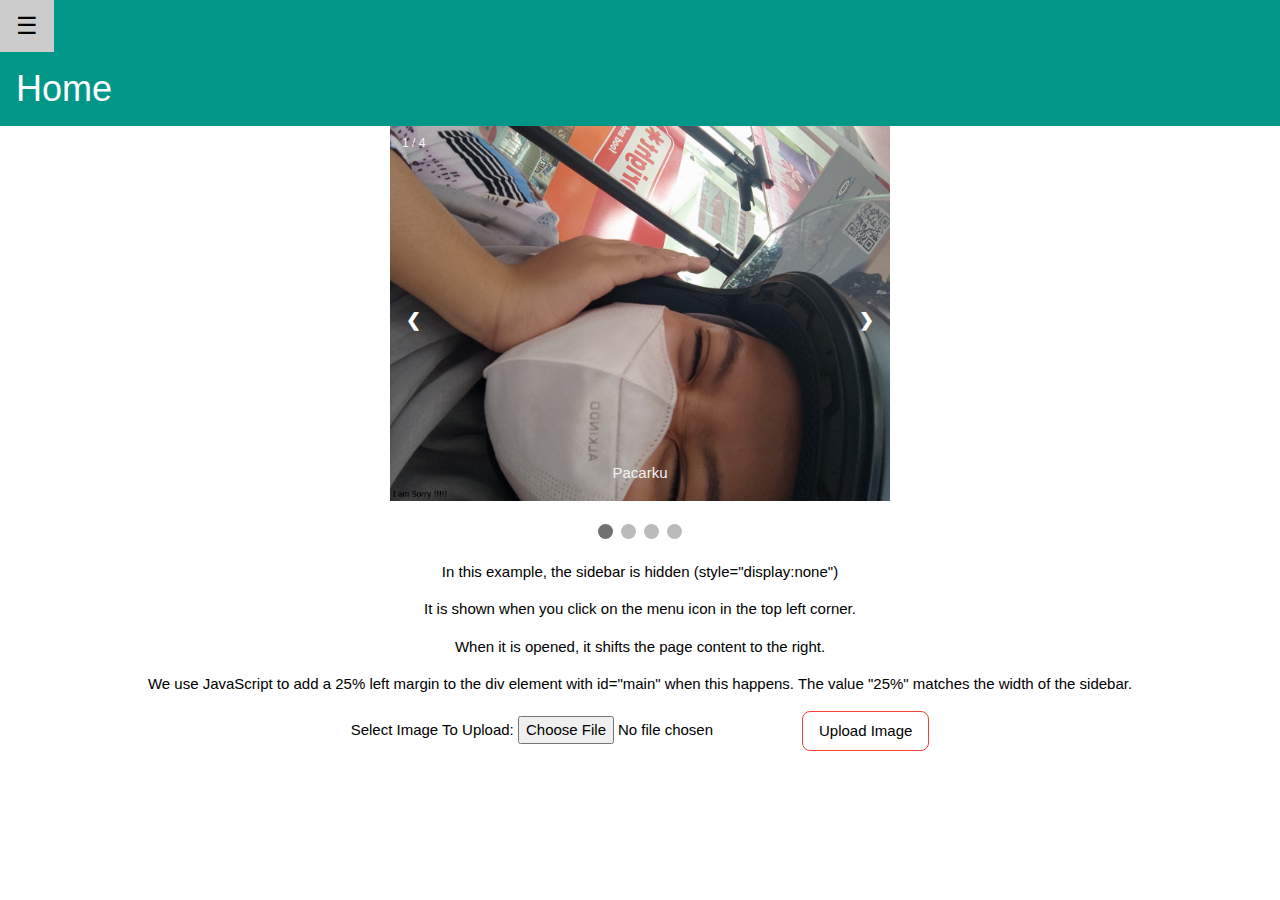
<file: index.html>
<!DOCTYPE html>
<html lang="en">

<head>
  <meta charset="UTF-8">
  <meta http-equiv="X-UA-Compatible" content="IE=edge">
  <meta name="viewport" content="width=device-width, initial-scale=1.0">
  <!-- <link rel="stylesheet" href="style.css"> -->
  <link rel="stylesheet" href="styleindex.css">
  <link rel="stylesheet" href="https://www.w3schools.com/w3css/4/w3.css">
  <link rel="stylesheet" href="https://cdnjs.cloudflare.com/ajax/libs/font-awesome/4.7.0/css/font-awesome.min.css">
  <title>Document</title>
</head>

<body>
  <div class="test w3-sidebar w3-bar-block w3-card w3-animate-left" id="mySidebar">
    <button class="w3-bar-item w3-button w3-large" onclick="w3_close()">Close &times;</button>
    <a href="#" class="w3-bar-item w3-button">Home</a>
    <a href="#" class="w3-bar-item w3-button">Profile</a>
    <a href="#" class="w3-bar-item w3-button">Contac</a>
    <a href="signin.php" class="w3-bar-item w3-button">Sign Out</a>
  </div>

  <div id="main">

    <div class="w3-teal">
      <button id="openNav" class="w3-button w3-teal w3-xlarge" onclick="w3_open()">&#9776;</button>
      <div class="w3-container">
        <h1>Home</h1>
      </div>
    </div>
    <div class="slideshow-container" style="display: grid; place-items: cemter; width: 50%;">

      <div class="mySlides fade">
        <div class="numbertext">1 / 4</div>
        <img src="images/IMG_20220925_172447.jpg" style="width:100%;" loading="lazy">
        <div class="text">Pacarku</div>
      </div>

      <div class="mySlides fade">
        <div class="numbertext">2 / 4</div>
        <img src="images/IMG_20220925_172455.jpg" style="width:100%" loading="lazy">
        <div class="text">Pacarku Juga</div>
      </div>

      <div class="mySlides fade">
        <div class="numbertext">3 / 4</div>
        <img src="images/IMG_20220925_172514.jpg" style="width:100%" loading="lazy">
        <div class="text">Ehh Pacarku Juga</div>
      </div>

      <div class="mySlides fade">
        <div class="numbertext">4 / 4</div>
        <img src="images/IMG_20220925_183150.jpg" style="width:100%" loading="lazy">
        <div class="text">Foto kita Berdua :3</div>
      </div>

      <a class="prev" onclick="plusSlides(-1)">❮</a>
      <a class="next" onclick="plusSlides(1)">❯</a>

    </div>
    <br>

    <div style="text-align:center">
      <span class="dot" onclick="currentSlide(1)"></span>
      <span class="dot" onclick="currentSlide(2)"></span>
      <span class="dot" onclick="currentSlide(3)"></span>
      <span class="dot" onclick="currentSlide(4)"><span>
    </div>
    <!-- <img src="img_car.jpg" alt="Car" style="width:100%"> -->
    <div class="w3-container" style="text-align: center;">
      <p>In this example, the sidebar is hidden (style="display:none")</p>
      <p>It is shown when you click on the menu icon in the top left corner.</p>
      <p>When it is opened, it shifts the page content to the right.</p>
      <p>We use JavaScript to add a 25% left margin to the div element with id="main" when this happens. The value
        "25%" matches the width of the sidebar.</p>

      <!-- <button type="submit">
                <a class="signout_button" href="signin.php">Sign Out</a>
            </button> -->
      <form action="upload.php" method="post" enctype="multipart/form-data"> Select Image To Upload:
        <input type="file" name="fileToUpload" id="fileToUpload"><input type="submit" value="Upload Image" name="submit"
          class="w3-btn w3-white w3-border w3-border-red w3-round-large">
      </form>
    </div>

  </div>
  <script src="https://cdn.jsdelivr.net/npm/bootstrap@5.2.3/dist/js/bootstrap.bundle.min.js"></script>

  <script>
    function w3_open() {
      document.getElementById("main").style.marginLeft = "10%";
      document.getElementById("mySidebar").style.width = "25%";
      document.getElementById("mySidebar").style.display = "block";
      document.getElementById("openNav").style.display = 'none';
    }
    function w3_close() {
      document.getElementById("main").style.marginLeft = "0%";
      document.getElementById("mySidebar").style.display = "none";
      document.getElementById("openNav").style.display = "inline-block";
    }
  </script>

  <script>
    let slideIndex = 1;
    showSlides(slideIndex);

    function plusSlides(n) {
      showSlides(slideIndex += n);
    }

    function currentSlide(n) {
      showSlides(slideIndex = n);
    }

    function showSlides(n) {
      let i;
      let slides = document.getElementsByClassName("mySlides");
      let dots = document.getElementsByClassName("dot");
      if (n > slides.length) { slideIndex = 1 }
      if (n < 1) { slideIndex = slides.length }
      for (i = 0; i < slides.length; i++) {
        slides[i].style.display = "none";
      }
      for (i = 0; i < dots.length; i++) {
        dots[i].className = dots[i].className.replace(" active", "");
      }
      slides[slideIndex - 1].style.display = "block";
      dots[slideIndex - 1].className += " active";
    }
  </script>
</body>

</html>
</file>
<file: style.css>
*{
    padding: 0;
    margin: 0;
    box-sizing: border-box;
}
.container{
    width: 100%;
    height: 100vh;
    background: linear-gradient(45deg , rgb(135 129 255) , rgb(135 129 255) , rgb(255 110 110) );
    position: relative;
}

body{
    /* font-family: Verdana, Geneva, Tahoma, sans-serif; */
    margin: 0;
}

.container .box{
    position: absolute;
    width: 350px;
    top: 50%;
    left: 50%;
    transform: translate(-50%, -50%);
    background-color: #fff;
    padding: 25px 25px 45px 25px;
    border-radius: 20px;
}
h2{
    text-align: center;
    font-size: 44px;
    margin-bottom: 30px;
    position: relative;
}

h2::before{
    position: absolute;
    content: '';
    width: 55px;
    height: 5px;
    border-radius: 50px;
    background: linear-gradient(45deg , #875cff , #ff66d7);
    bottom: -8px;
}
.box .input_box{
    width: 100%;
    position: relative;

}

.box .input_box input[type="text"]{
    width: 100%;
    font-size: 26px;
    margin: 16px 0px;
    outline: none;
    border-width: 0px 0px 2px 0px;
    border-color: #cd7acd;
}

.box .input_box input[type="password"]{
    width: 100%;
    font-size: 26px;
    margin: 16px 0px;
    outline: none;
    border-width: 0px 0px 2px 0px;
    border-color: #cd7acd;
}

.box .input_box label{
    position: absolute;
    left: 0;
    top: 12px;
    font-size: 26px;
    color: #0000009e;
    pointer-events: none;
    transition: 0.2s;
}

.box .input_box input:focus + label,
.box .input_box input:valid + label{
    top: -8px;
    font-size: 18px;
    color: blue;
}

.box .input_box .password_checkbox{
    width: 100%;
    font: 18px;
    display: flex;
    justify-content: flex-end;
}

.box .input_box .password_checkbox p{
    margin-left: 8px;

}

.box .signup_button{
    width: 100%;
    background: linear-gradient(45deg , #875cff , #ff66d7);
    border: none;
    padding: 10px 16px;
    margin-top: 30px;
    font-size: 30px;
    color: white;
    cursor: pointer;
    border-radius: 50px;
    transition: 0.2s;
}

.box .signin_button{
    width: 100%;
    background: linear-gradient(45deg , #875cff , #ff66d7);
    border: none;
    padding: 10px 16px;
    margin-top: 30px;
    font-size: 30px;
    color: white;
    cursor: pointer;
    border-radius: 50px;
    transition: 0.2s;
}

.box .signup_button:active{
    transform: scale3d(0.9,0.9,0.9);
}

.box .signin_button:active{
    transform: scale3d(0.9,0.9,0.9);
}

.box .login_link{
    font-size: 20px;
    margin-top: 30px;
    width: 100%;
    text-align: center;
}

.box .login_link a{
    color: #000;
    text-decoration: none;
}

.box .login_link a:hover{
    text-decoration: underline;
    text-underline-position: under;
}

.box .signup_link{
    font-size: 20px;
    margin-top: 30px;
    width: 100%;
    text-align: center;
}

.box .signup_link a{
    color: #000;
    text-decoration: none;
}

.box .signup_link a:hover{
    text-decoration: underline;
    text-underline-position: under;
}

.signout_button{
    cursor: pointer;
    text-decoration: none !important;
    /* color: red; */
}

.fileToUpload{
    display: flex;
    position: relative;
}
</file>
<file: styleindex.css>
* 
{box-sizing: border-box} */
body {font-family: Verdana, sans-serif; margin:0}
.mySlides {display: none}
img {vertical-align: middle;}

/* Slideshow container */
.slideshow-container {
  max-width: 500px;
  position: relative;
  margin: auto;
}

.test{
    display:none; 
    width: 25% !important;

}

.mainOpen{
    margin-left: 10%;
}
.mySidebarOpen{
    width: 20%;
    display: block;
}

.navOpen{
    display: inline-block;
}

.mainClose{
    margin-left: 0%;
}

.mySidebarClose{
    display: none;
}

.navClose{
    display: none !important;
}

/* Next & previous buttons */
.prev, .next {
  cursor: pointer;
  position: absolute;
  top: 50%;
  width: auto;
  padding: 16px;
  margin-top: -22px;
  color: white;
  font-weight: bold;
  font-size: 18px;
  transition: 0.6s ease;
  border-radius: 0 3px 3px 0;
  user-select: none;
}

/* Position the "next button" to the right */
.next {
  right: 0;
  border-radius: 3px 0 0 3px;
}

/* On hover, add a black background color with a little bit see-through */
.prev:hover, .next:hover {
  background-color: rgba(0,0,0,0.8);
}

/* Caption text */
.text {
  color: #f2f2f2;
  font-size: 15px;
  padding: 8px 12px;
  position: absolute;
  bottom: 8px;
  width: 100%;
  text-align: center;
}

/* Number text (1/3 etc) */
.numbertext {
  color: #f2f2f2;
  font-size: 12px;
  padding: 8px 12px;
  position: absolute;
  top: 0;
}

/* The dots/bullets/indicators */
.dot {
  cursor: pointer;
  height: 15px;
  width: 15px;
  margin: 0 2px;
  background-color: #bbb;
  border-radius: 50%;
  display: inline-block;
  transition: background-color 0.6s ease;
}

.active, .dot:hover {
  background-color: #717171;
}

/* Fading animation */
.fade {
  animation-name: fade;
  animation-duration: 1.5s;
}

@keyframes fade {
  from {opacity: .4} 
  to {opacity: 1}
}

/* On smaller screens, decrease text size */
@media only screen and (max-width: 600px) {
  .prev, .next,.text {font-size: 11px}
  .mainOpen {margin-left: 25%;}
  .mySidebarOpen {width: 50%; display: block;}
  .sm-w3teal {height: 10% !important; overflow: hidden !important;}
  /* .test {width: 100%; display: none;} */
}
</file>
